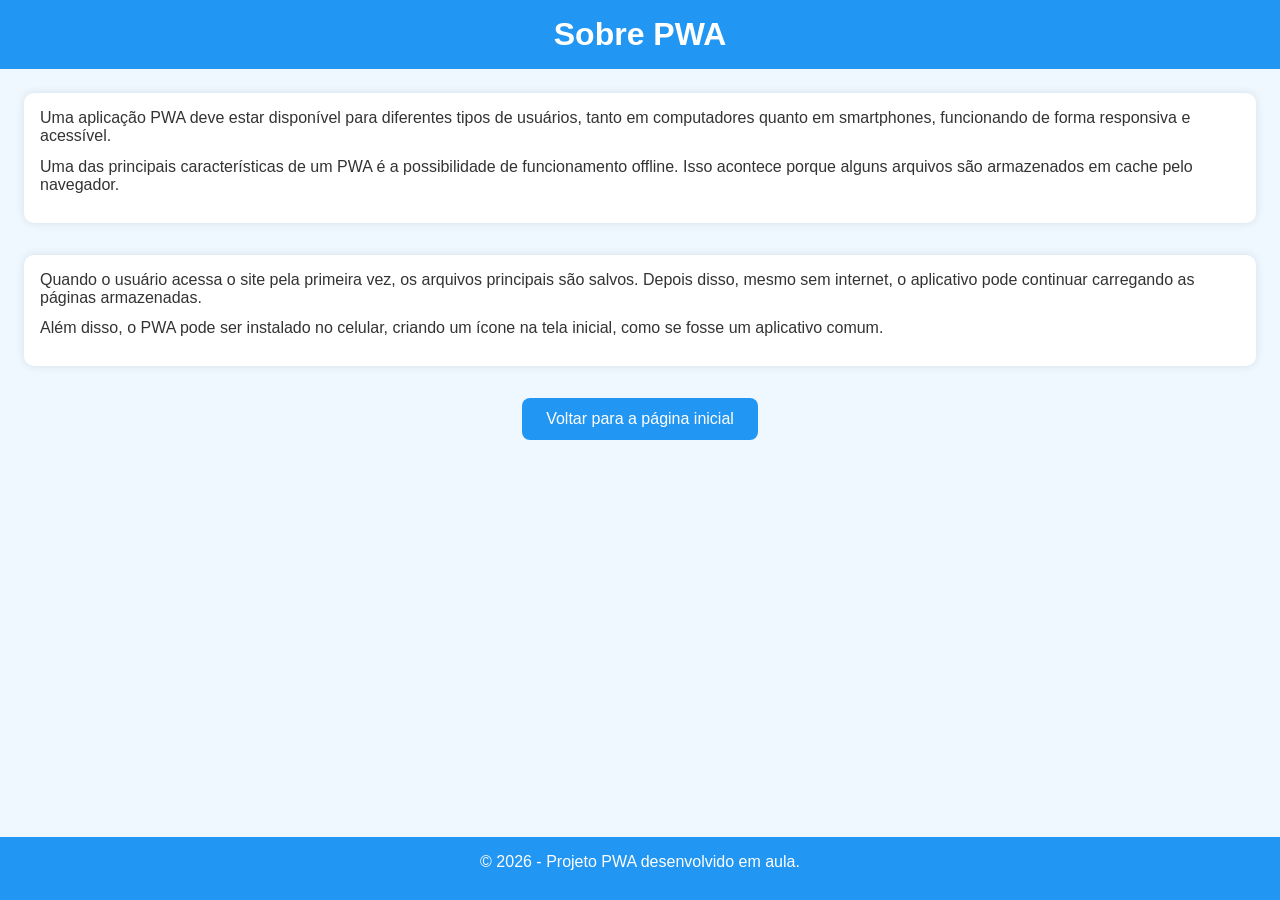
<file: sobre.html>
<!DOCTYPE html>
<html lang="pt-BR">
<head>
  <meta charset="UTF-8">
  <meta name="viewport" content="width=device-width, initial-scale=1.0">
  <title>Sobre o PWA</title>

  <link rel="stylesheet" href="style.css">
  <link rel="manifest" href="manifest.json">
  <meta name="theme-color" content="#2196f3">
</head>

<body>
  <header>
    <h1>Sobre PWA</h1>
  </header>

  <main>
    <section class="conteudo">
      <p>
        Uma aplicação PWA deve estar disponível para diferentes tipos de usuários,
        tanto em computadores quanto em smartphones, funcionando de forma responsiva
        e acessível.
      </p>

      <p>
        Uma das principais características de um PWA é a possibilidade de funcionamento
        offline. Isso acontece porque alguns arquivos são armazenados em cache pelo
        navegador.
      </p>
    </section>

    <section class="conteudo">
      <p>
        Quando o usuário acessa o site pela primeira vez, os arquivos principais são
        salvos. Depois disso, mesmo sem internet, o aplicativo pode continuar carregando
        as páginas armazenadas.
      </p>

      <p>
        Além disso, o PWA pode ser instalado no celular, criando um ícone na tela inicial,
        como se fosse um aplicativo comum.
      </p>
    </section>

    <section class="conteudotop">
      <a href="index.html">
        <button>Voltar para a página inicial</button>
      </a>
    </section>
  </main>

  <footer>
    <p>&copy; 2026 - Projeto PWA desenvolvido em aula.</p>
  </footer>
</body>
</html>
</file>
<file: style.css>
* {
    box-sizing: border-box;
    margin: 0;
    padding: 0;
  }
  
  body {
    font-family: "Segoe UI", Tahoma, Geneva, Verdana, sans-serif;
    background-color: #f0f8ff;
    color: #333;
    min-height: 100vh;
    display: flex;
    flex-direction: column;
  }
  
  header,
  footer {
    background-color: #2196f3;
    color: white;
    text-align: center;
    padding: 1rem;
  }
  
  main {
    flex: 1;
    padding: 1.5rem;
  }
  
  .conteudotop {
    text-align: center;
    margin-bottom: 2rem;
  }
  
  .conteudotop img {
    max-width: 100%;
    height: auto;
    border-radius: 10px;
    margin-bottom: 1rem;
  }
  
  .conteudo {
    background-color: white;
    padding: 1rem;
    border-radius: 10px;
    box-shadow: 0 0 10px rgba(0, 0, 0, 0.1);
    margin-bottom: 2rem;
  }
  
  button {
    padding: 0.75rem 1.5rem;
    background-color: #2196f3;
    color: white;
    border: none;
    border-radius: 8px;
    cursor: pointer;
    font-size: 1rem;
    transition: 0.3s;
  }
  
  button:hover {
    background-color: #1976d2;
  }
  
  ul {
    margin-top: 1rem;
    padding-left: 1.5rem;
  }
  
  li,
  p {
    margin-bottom: 0.8rem;
  }
</file>
